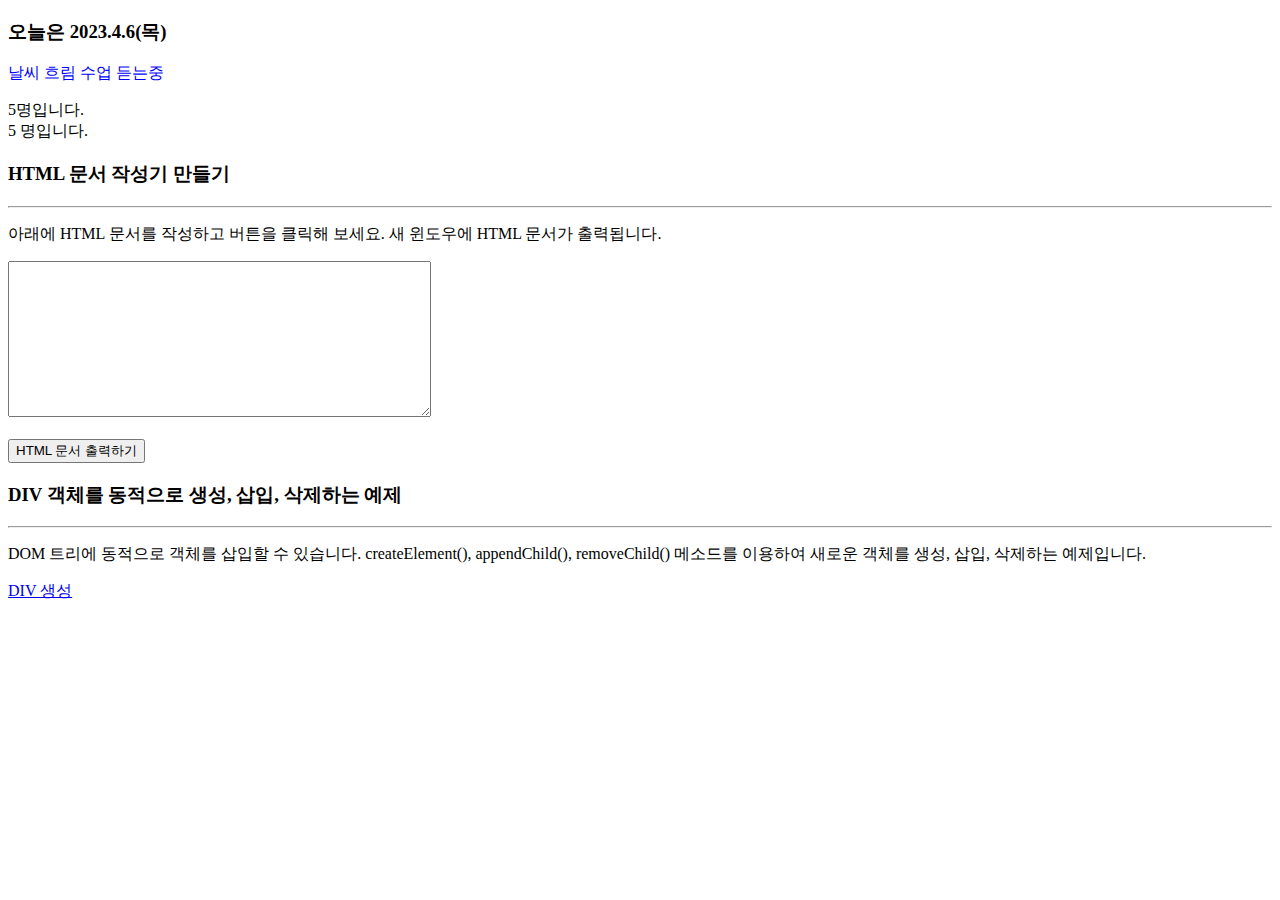
<file: index/index.html>
<!DOCTYPE html>
<html>
<head><meta charset="utf-8">
<title>HTML 문서 작성기 만들기</title>
<script>
let win=null;
function showHTML() {
if(win == null || win.closed)
win = window.open("", "outWin", "width=300,height=200");
let textArea = document.getElementById("srcText");
win.document.open();
win.document.write(textArea.value);
win.document.close();
}
</script>
<script>
    document.write("<h3>오늘은 2023.4.6(목)</h3>");
    document.write("<p style='color:blue'>날씨 흐림 ");
    document.write("수업 듣는중</p>");
    document.write(2+3);
    document.write("명입니다.<br>"); // 다음 줄로 넘어가기
    document.writeln(5); // 다음 줄에 넘어가지 못함
    document.writeln("명입니다.<br>");
    </script>
</head>
<body>
<h3>HTML 문서 작성기 만들기 </h3>
<hr>
<p>아래에 HTML 문서를 작성하고 버튼을 클릭해 보세요.
새 윈도우에 HTML 문서가 출력됩니다.</p>
<textarea id="srcText" rows="10" cols="50"></textarea>
<br>
<br>
<button onclick="showHTML()">HTML 문서 출력하기</button>
<script>
    function createDIV() {
    let obj = document.getElementById("parent");
    let newDIV = document.createElement("div");
    newDIV.innerHTML = "새로 생성된 DIV입니다.";
    newDIV.setAttribute("id", "myDiv");
    newDIV.style.backgroundColor = "yellow";
    newDIV.onclick = function() {
    let p = this.parentElement; // 부모 HTML 태그 
    요소
    p.removeChild(this); // 자신을 부모로부터 제거
    };
    obj.appendChild(newDIV);
    }
    </script>
    </head>
    <body id="parent">
    <h3>DIV 객체를 동적으로 생성, 삽입, 삭제하는 예제</h3>
    <hr>
    <p>DOM 트리에 동적으로 객체를 삽입할 수 있습니다.
    createElement(), appendChild(), 
    removeChild() 메소드를 이용하여 새로운 객체를 생성,
    삽입, 삭제하는 예제입니다.</p>
    <a href="javascript:createDIV()">DIV 생성</a><p>
    <p>

</body>
</html>
</file>
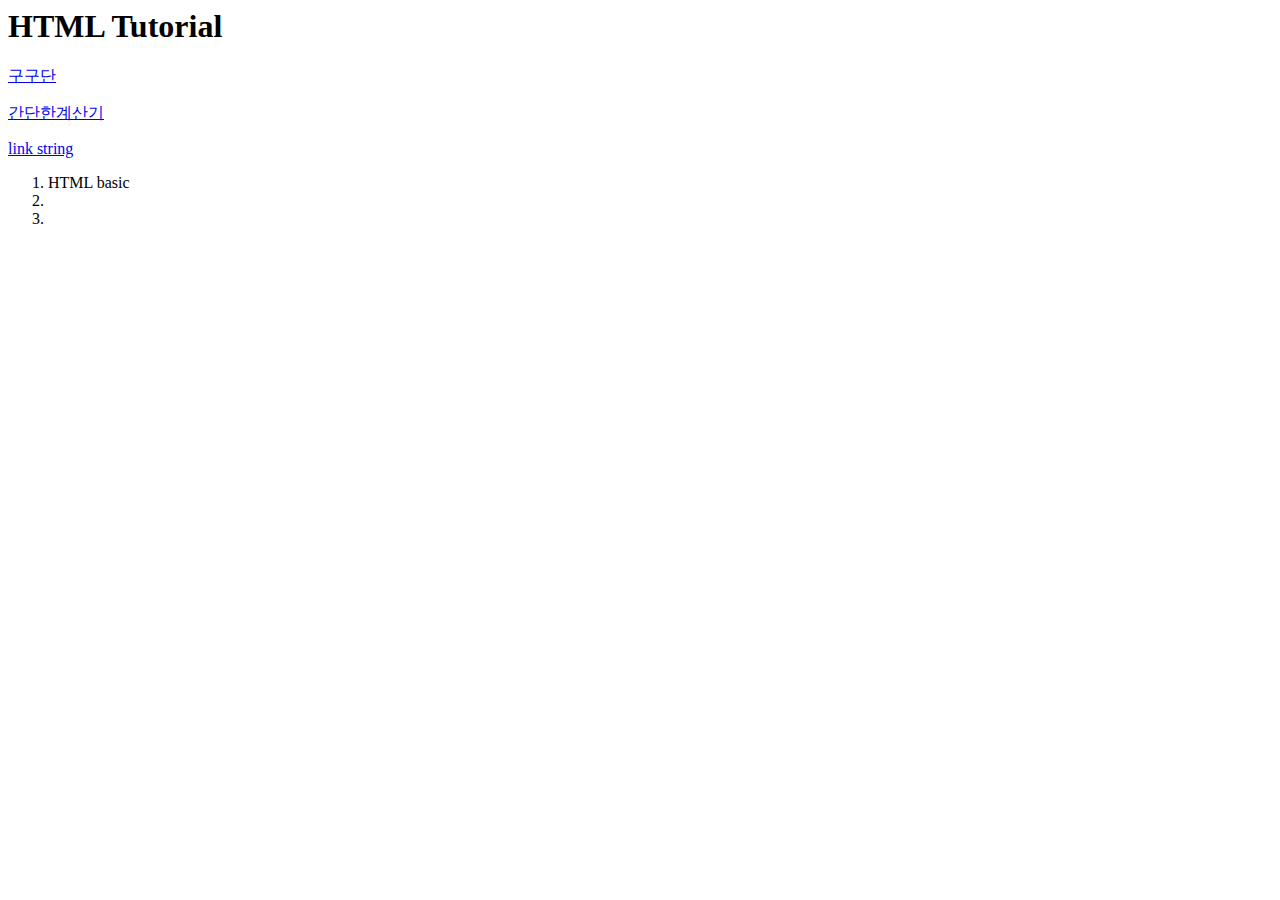
<file: finish.html>
<html>
<head>
    <meta charset="UTF-8"> <!--한글깨질 수있어서 넣기 -->
    <title>지금까지 진행한 프로젝트</title>
</head>
<h1>HTML Tutorial</h1>

    <p><a href="구구단.html">구구단</a></p>
    <p><a href="간단한계산.html">간단한계산기</a></p>
    <p><a href="Untitled-3.html">link string</a></p>

<ol>
    <li>HTML basic</li>
    <li></li>
    <li></li>
</ol>
</html>
</file>
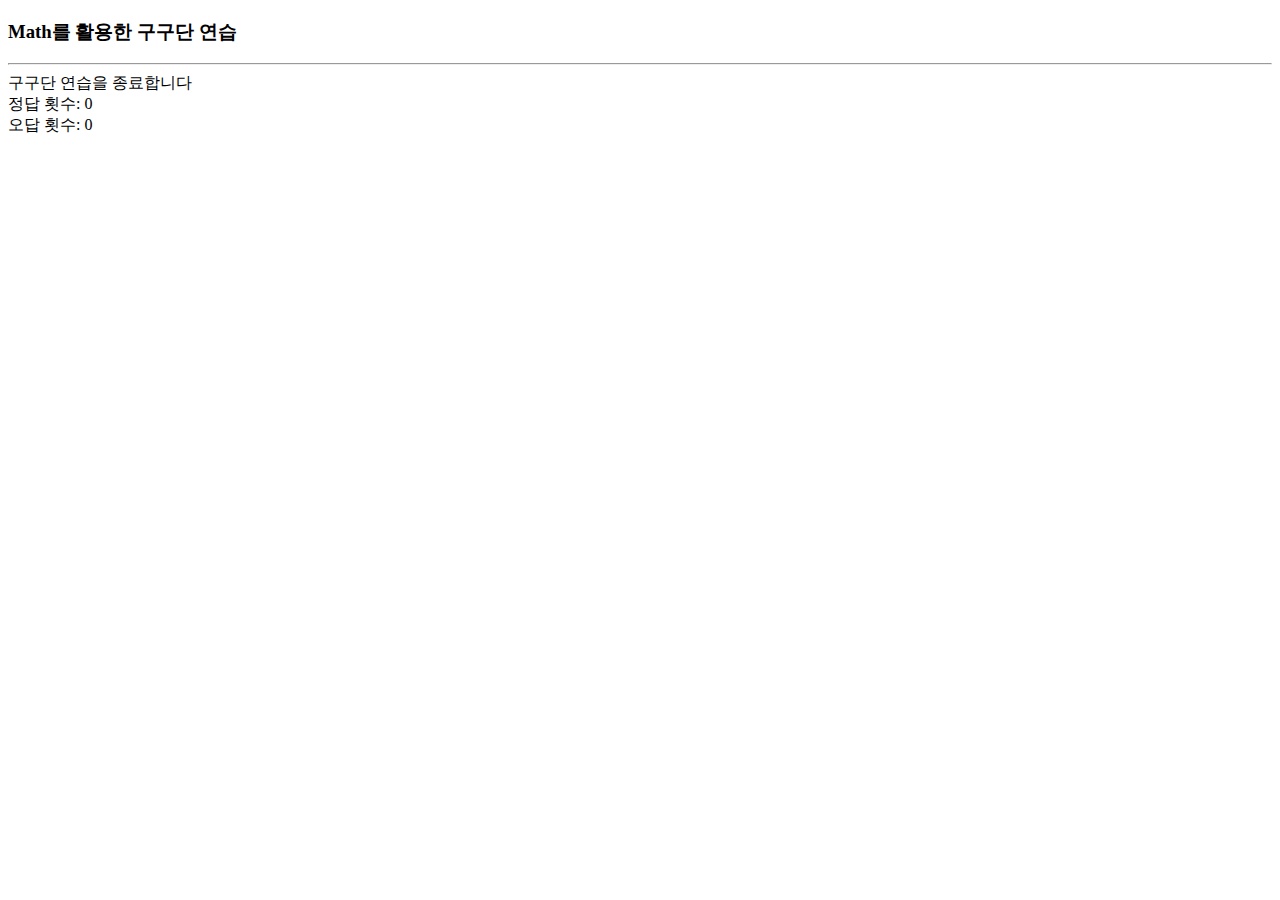
<file: math99.html>
<!DOCTYPE html>
<html>
<head><meta charset="utf-8">
<title>Math를 활용한 구구단 연습</title>
<script>
function randomInt() { // 5~9의 십진 난수 리턴
return Math.floor(Math.random()*9) + 1; 
}
</script>
</head>
<body>
<h3>Math를 활용한 구구단 연습</h3>
<hr>
<script>
	let correctCount =0;//정답 횟수 초기화
	let incorrectCount =0;//오답 횟수 초기화
	for(let i=0; i<10; i++){// 구구단 문제 생성
	    let ques = randomInt() + "*" + randomInt();// 사용자로부터 답 입력
	    let user = prompt(ques + " 값은 얼마입니까?", 0);
	    if(user == null) { // 취소 버튼이 클릭된 경우 
		    document.write("구구단 연습을 종료합니다");
			break ;}
	    else {
		    let ans = eval(ques); // 구구단 정답 계산
		    if(ans == user){ // 정답과 사용자 입력 비교
			    document.write("정답! ");
			    correctCount++;}
			else {
			    document.write("아니오! ");	
			    incorrectCount++;
		    }
		    document.write(ques + "=" + "<strong>" + ans + "</strong>입니다<br>");
	    }
	}
document.write("<br>정답 횟수: "+correctCount+"<br>오답 횟수: "+incorrectCount);
</script>
</body>
</html>
</file>
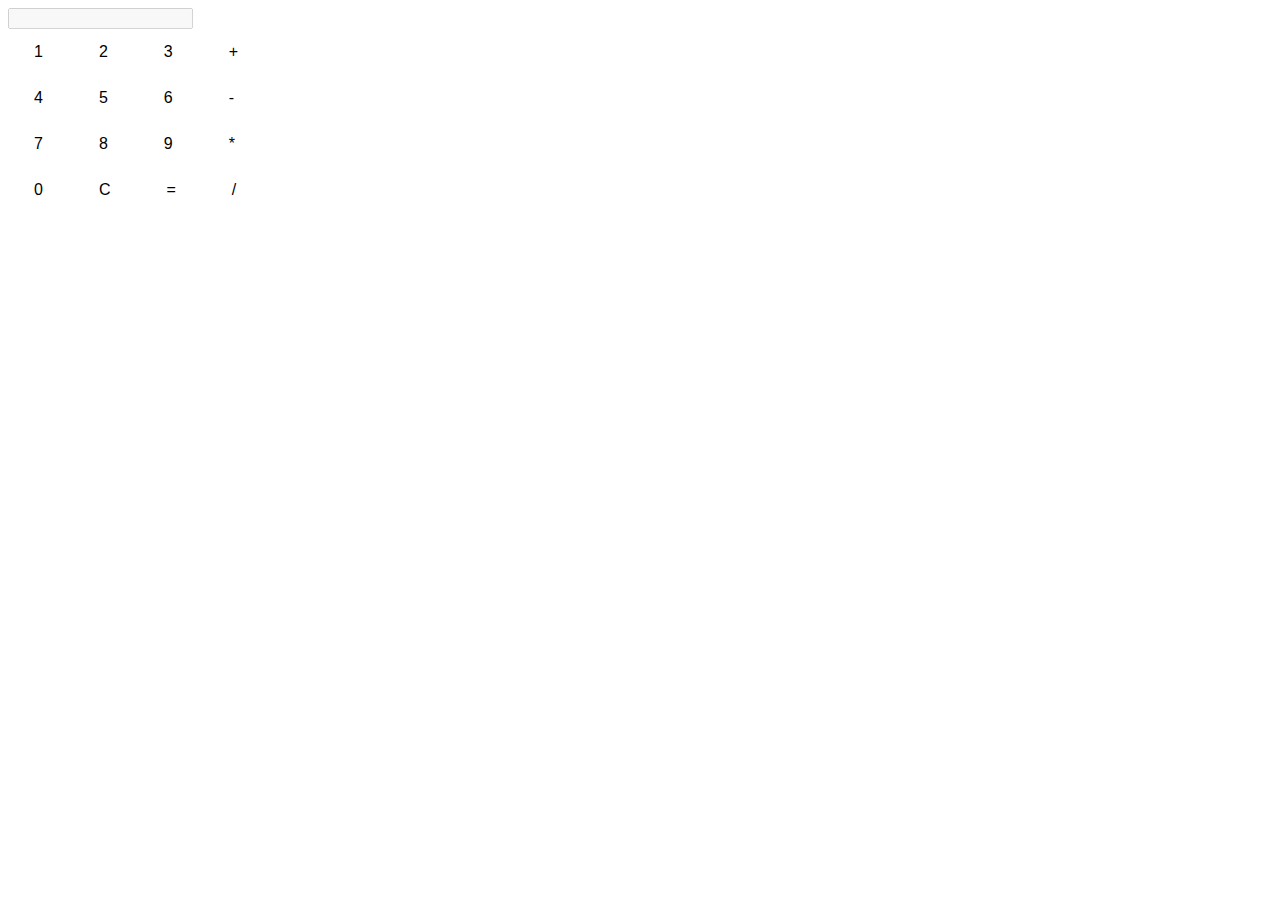
<file: 간단한계산.html>
<!DOCTYPE html>
<html>
<head>
	<title>계산기</title>
	<style>
		input[type="button"] {
			background-color: white;
			color: black;
			border: none;
			padding: 10px 24px;
			text-align: center;
			text-decoration: none;
			display: inline-block;
			font-size: 16px;
			margin: 4px 2px;
			cursor: pointer;
		}
	</style>
</head>
<body>
	<div>
		<input type="text" id="result" disabled>
	</div>
	<div>
		<input type="button" value="1" onclick="appendValue(1)">
		<input type="button" value="2" onclick="appendValue(2)">
		<input type="button" value="3" onclick="appendValue(3)">
		<input type="button" value="+" onclick="appendValue('+')">
	</div>
	<div>
		<input type="button" value="4" onclick="appendValue(4)">
		<input type="button" value="5" onclick="appendValue(5)">
		<input type="button" value="6" onclick="appendValue(6)">
		<input type="button" value="-" onclick="appendValue('-')">
	</div>
	<div>
		<input type="button" value="7" onclick="appendValue(7)">
		<input type="button" value="8" onclick="appendValue(8)">
		<input type="button" value="9" onclick="appendValue(9)">
		<input type="button" value="*" onclick="appendValue('*')">
	</div>
	<div>
		<input type="button" value="0" onclick="appendValue(0)">
		<input type="button" value="C" onclick="clearValue()">
		<input type="button" value="=" onclick="calculate()">
		<input type="button" value="/" onclick="appendValue('/')">
	</div>
	<script>
		function appendValue(value) {
			document.getElementById('result').value += value;
		}

		function clearValue() {
			document.getElementById('result').value = '';
		}

		function calculate() {
			var result = eval(document.getElementById('result').value);
			document.getElementById('result').value = result;
		}
	</script>
</body>
</html>
</file>
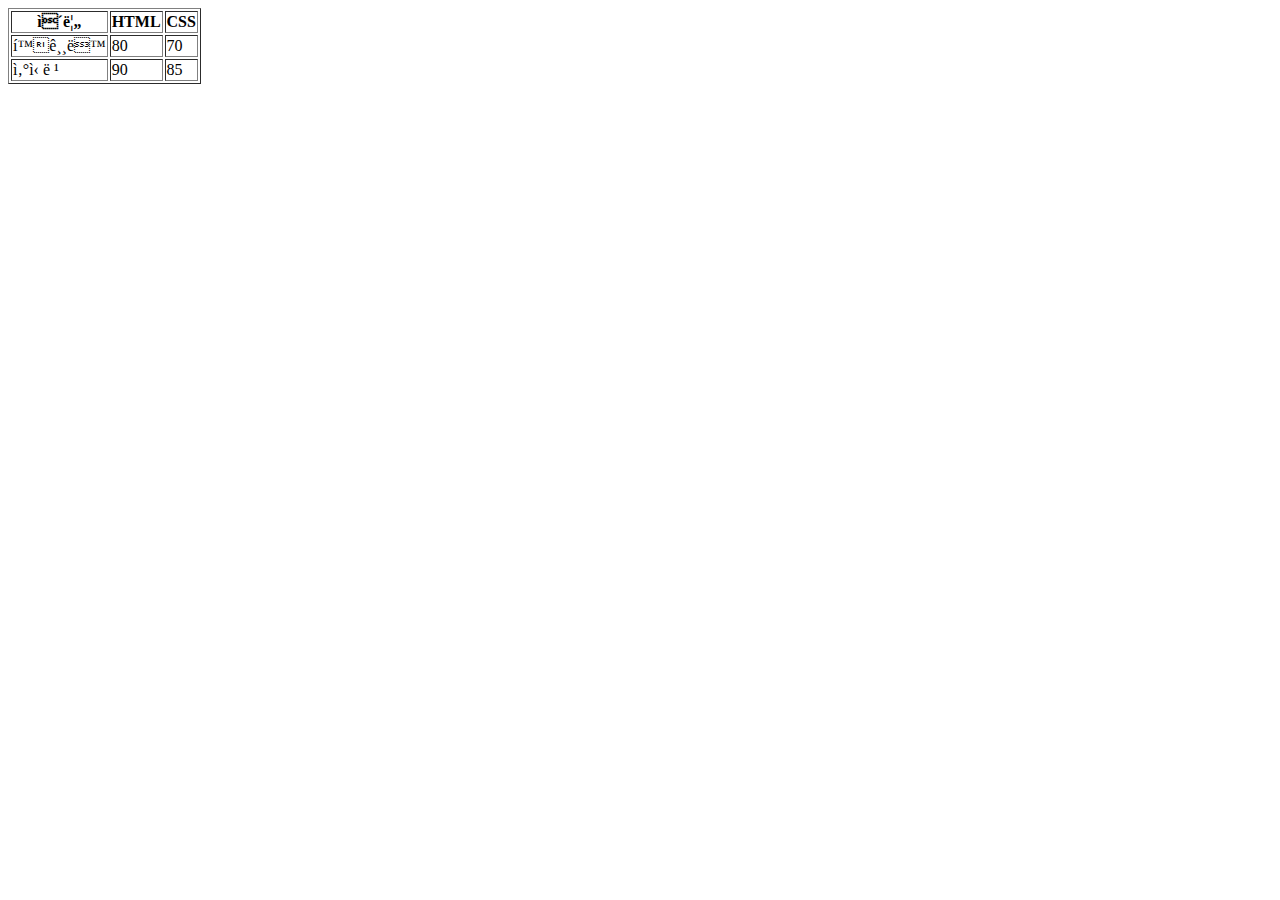
<file: 기본문법.html>
<meta charset="ut-8"> <!--한글 깨지지 않게 하기-->

<head>
    <title>Table 태그 샘플 작성</title>
</head>

<body>
<table border="1">
<tr>
    <th>이름</th>
    <th>HTML</th>
    <th>CSS</th>  <!--head-->
</tr>

<tr>
    <td>홍길동</td> <!--date-->
    <td>80</td>
    <td>70</td>
</tr>

<tr>
    <td>산신령</td>
    <td>90</td>
    <td>85</td>
</tr>

</table>
</body>
</file>
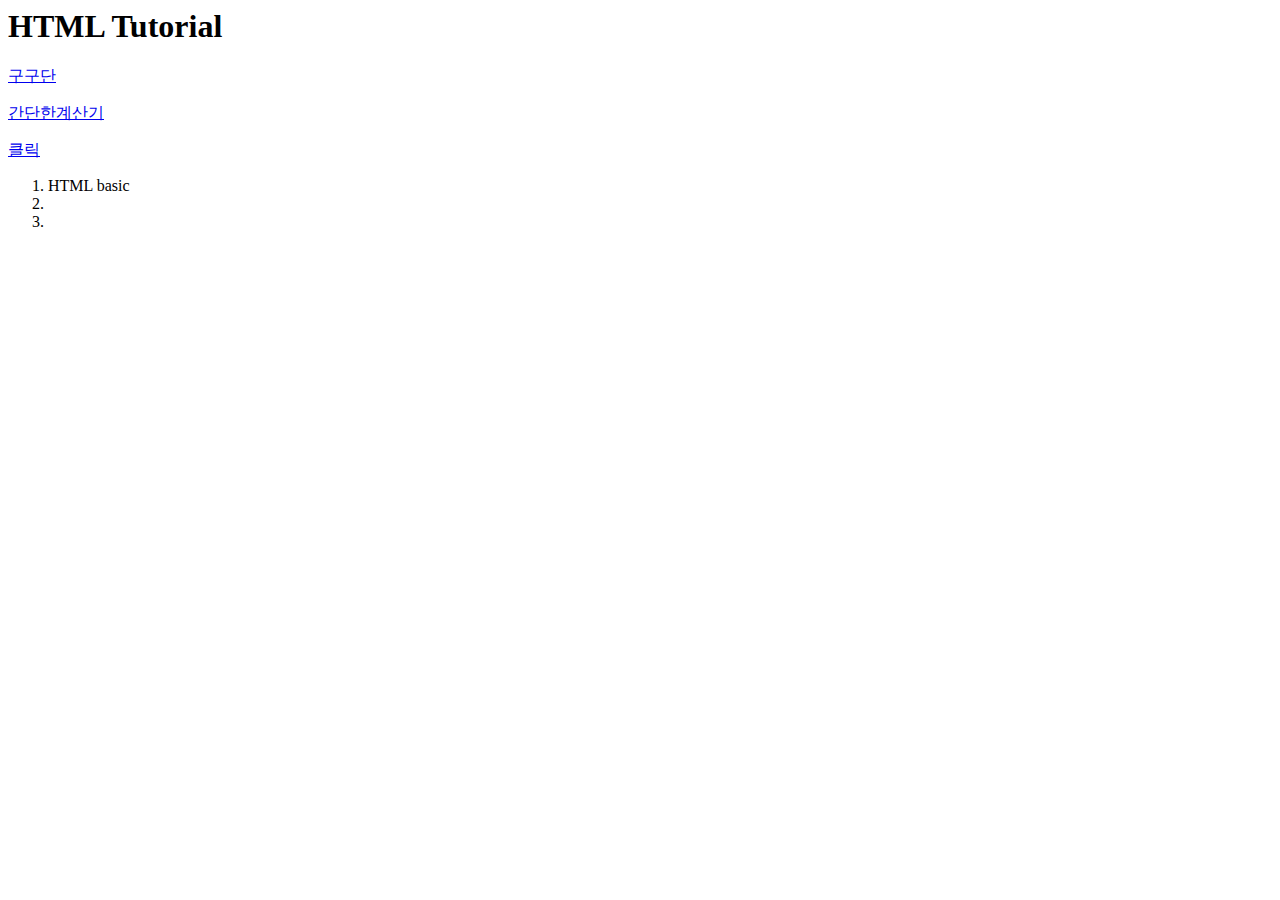
<file: index/finish.html>
<html>
<head>
    <meta charset="UTF-8"> <!--한글깨질 수있어서 넣기 -->
    <title>지금까지 진행한 프로젝트</title>
</head>
<h1>HTML Tutorial</h1>

    <p><a href="구구단.html">구구단</a></p>
    <p><a href="간단한계산.html">간단한계산기</a></p>
    <p><a href="Untitled-3.html">클릭</a></p>

<ol>
    <li>HTML basic</li>
    <li></li>
    <li></li>
</ol>
</html>
</file>
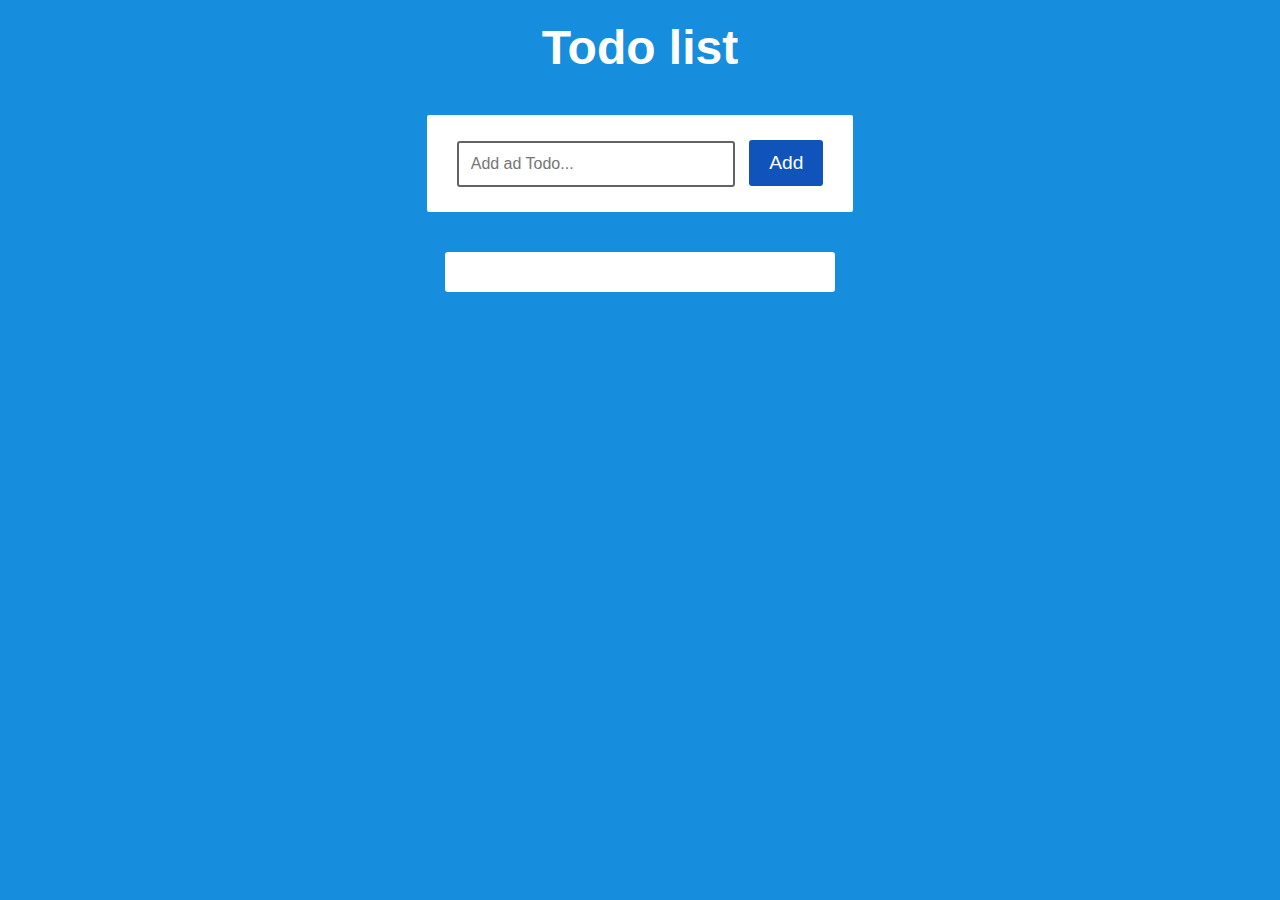
<file: index/html.html>
<!DOCTYPE html>
<html lang="en">
    <head>
        <meta charset="UTF-8">
        <meta name="viewport" content="width=device-width, initial-scale=1.0">
        <meta http-equiv="X-UA-Compatible" content="ie =edge">
        <title>Todo list JavaScript</title>
        <!-- css file-->
        <link rel="stylesheet" href="style.css">

    </head>
    <body>
        <div class="container">
            <h1>Todo list</h1>

            <!--form-->
            <form action="" class="todo-form">
                <input type="text" class="todo-input" placeholder="Add ad Todo...">
                <!--add button-->
                <button type="submit" class="add-button">Add</button>
            </form>
            <!--todo list item-->
            <div class="file-list">
                <ul class="todo-items"></ul>
            </div>
        </div>
        <!--JavaScript-->
        <script type="text/javascript">
        //select everyting
        //select the todo-form
        const todoForm = document.querySelector('.todo-form');
        //select the input box
        const todoInput= document.querySelector('.todo-input')
        //select the <ul> with class="todo-items"

            const todoItemsList = document.querySelector('.todo-items');

            //array which stores every todos
            let todos = [];

            //add an eventListener on form, and listen for submt event
            todoForm.addEventListener('submit', function(event){
                //prevent the page form reloading when submitting the form
                event.preventDefault();
                addTodo(todoInput.value); //call addtodo function with input box current value
            }
            );

            //function to add todo
            function addTodo(item){
                //if item is not empty
                if (item !==''){
                    //make a todo object, which has id, name, and completed properties

                    const todo ={
                        id: Date.now(),
                        name: item,
                        completed: false
                    };

                    //then add it to todos array
                    todos.push(todo);
                    addToLocalStorahe(todos); //then store it in localStorage

                    //finally clear the input box value
                    todoInput.value ='';
                    
                }
            }

            //function to render given todos to screen
            function renderTodos(todos){
                //clear everything inside <ul> with class="todo-items"
            todoItemsList.innerHTML ='';

                    //RUN THROUGH EACH ITEM INSIDE TODOS
            todos.forEach(function(item){
                        //check if the item is completed
                const checked = item.completed ? 'checked': null;

                        // make a <li> element and fill it
                            //<li></li>
                        
                        const li = document.createElement('li');
                        //<li class="item"> </li>

                        li.setAttribute('class', 'item');
                        //<li class="item" date-key="20200708"></li>
                        li.setAttribute('data-key', item.id);

                        //if item is completed, then add a class to <li>
                    if(item.completed == true){
                        li.class.add('checked');
                        }

                        li.innerHTML = `
                        <input type="checkbox" class="checkbox" ${checked}>
                        ${item.name}
                        <button class="delete-button">X</button>
                        `;

                        //finally add the <li>to the <ul>
                        todoItemsList.append(li);

                    });
                        
                    }
                    //function to add todos to local storage
                    function addToLocalStorahe(todos){
                        //conver the array to string then store it.
                        localStorage.setItem('todos', JSON.stringify(todos));
                        //render them to scree
                        renderTodos(todos);
                    }
                    //function helps to get everything form local storage

                    function getFormLocalStorage(){
                        const reference = localStorage.getItem('todos');
                        //if reference exists

                        if(reference){
                            //converts back to array and store it tin todos array
                            todos = JSON.parse(reference);
                            renderTodos(todos);
                        }
                    }

                    //toggle the value to completed and not completed

                    function toggle(id){
                        todos.forEach(function(item){
                            //use == not ===, because here types are different, One is num ber and outher is 
                            if(itme.id == id){
                                //toggle the value
                                item.completed = !item.completed;
                            }
                        });
                        addToLocalStorahe(todos);
                    }
                    //deletes a todo form todos array, them updates localStorage and render s update list
                    function deleteTodo(id){
                        //filters out the <li> with the id and update the todos array
                            todos = todos.filter(function(item){
                                return item.id !=id;
                            });

                            //update the localStorage

                            addToLocalStorahe();
                    }

                    //initially get everything form localStorage
                    getFormLocalStorage();

                    //after that addEventListener <ul> with class=todoItems. Because we need to listen for
                        todoItemsList.addEventListener('click', function(event){
                            //click if the event is on checkbox
                            if (event.target.type === 'checkbox'){
                                //toogle the state
                                toggle(event.target.parentElement.getAttribute('data-key'));
                            }

                            //check if that is a delete-button
                            if(event.target.classList.container('delete-button')){
                                //get id from data-key Attribute's value of parent <li> where the delete-button is
                                deleteTodo(event.targer.parentElement.getAttribute('data-key'));
                            }
                        });
                        //the end
                        </script>
    </body>
    </html>
</file>
<file: index/style.css>
*{
    padding: 0;
    margin: 0;
}

body{
    width: 100vw;
    min-height: 100vh;
    display:flex;
    justify-content: center;
    font-family: sans-serif;
    background: rgb(23, 141, 221);

}
.container{
    min-width:700px;
    display: flex;
    flex-direction: column;
    align-items: center;
    padding: 20px;

}
h1{
    color:white;
    font-size:3rem;
}
 .todo-form{
    margin: 40px 0px;
    background: white;
    padding: 25px 30px;
    border-radius: 2px;


}
.todo-input{
    width: 250px;
    outline: none;
    border-radius: 3px;
    padding:12px;
    border:2px solid rgb(101, 98, 98 );
    margin-right: 10px;
    font-size: 1rem;
}
.add-button{
    background: #1053ba;
    color: #fff;
    border: none;
    outline: none;
    border-radius:3px;
    padding: 12px 20px;
    font-size: 1.2rem;
}
.file-list{
    padding: 20px;
    background: white;
    border-radius: 3px;
    
}
.todo-items{
    min-width: 350px;
}
ul{
    list-style-type: none;
}
/* each li with class="item"*/
.item{
    background: #c0e0f6;
    padding: 10px;
    font-size: 1.2rem;
    margin-bottom: 10px;

}
.checkbox{
    margin-right: 10px;
}

.delete-button{
    float: right;
    background: #093a6f;
    color: white;
    border: none;
    outline: none;
    border-radius: 3px;
    padding: 3px 5px;
    line-height: 20px;
    margin-left: 10px;
    font-size: 1.1rem;
}
</file>
